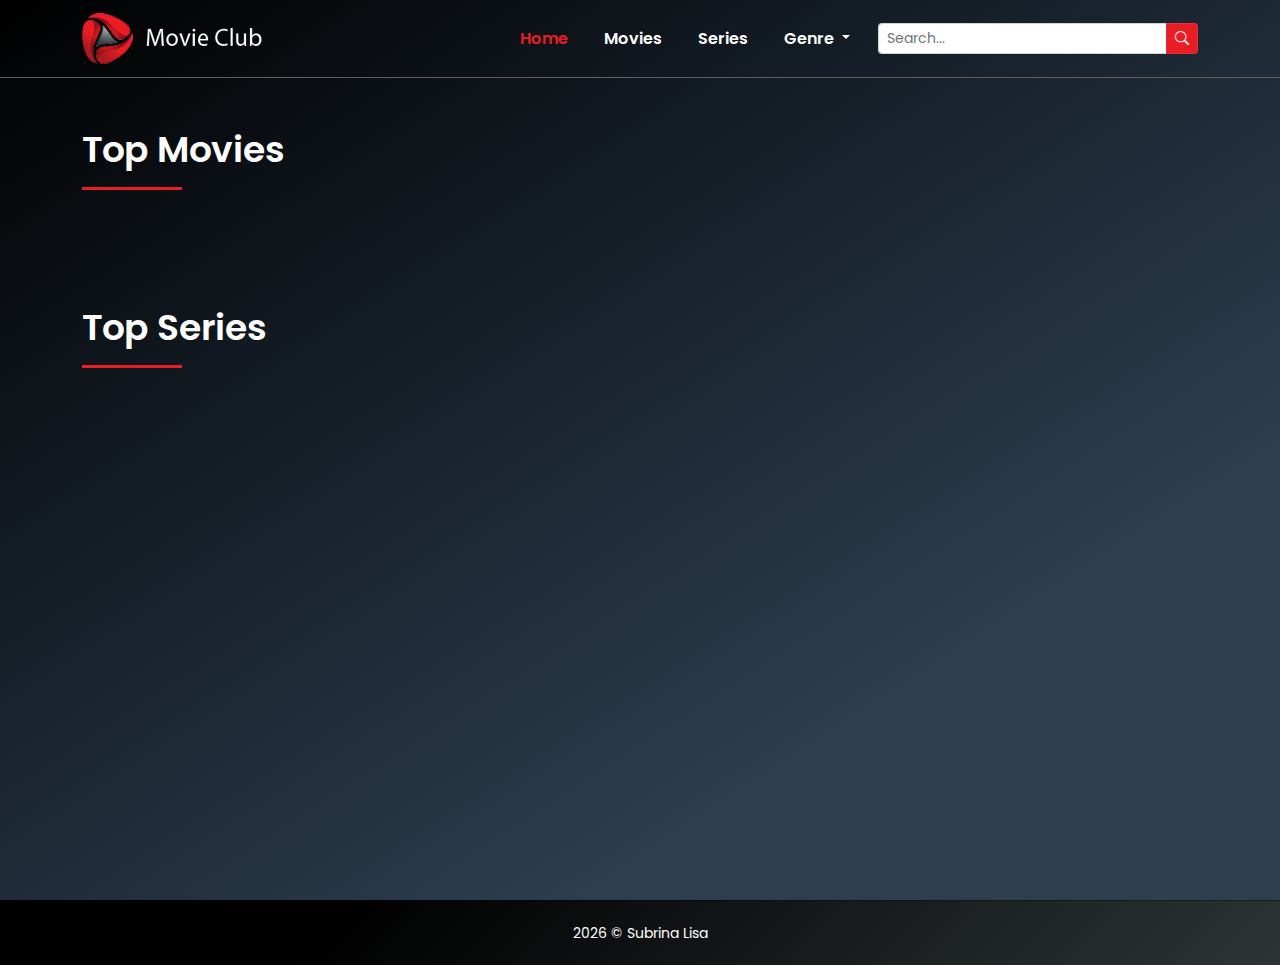
<file: index.html>
<!doctype html>
<html lang="en">

<head>
    <!-- Required meta tags -->
    <meta charset="utf-8">
    <meta name="viewport" content="width=device-width, initial-scale=1">
    <meta name="description" content="Movie Website">
    <meta name="author" content="Subrina Lisa">
    <!-- Title -->
    <title>Movie Club</title>
    <!-- Favicon -->
    <link rel="icon" type="image/png" href="assets/images/favicon.png">
    <!-- Bootstrap Stylesheet -->
    <link rel="stylesheet" href="assets/css/bootstrap.min.css">
    <!-- Icons Stylesheet -->
    <link rel="stylesheet" href="assets/icon-fontawesome/css/all.css">
    <link rel="stylesheet" href="assets/icon-bootstrap/bootstrap-icons.css">
    <!-- Plugin Stylesheet -->
    <link rel="stylesheet" href="assets/vendor/tab.css">
    <link rel="stylesheet" href="assets/vendor/owlcarousel/owl-theme.min.css">
    <link rel="stylesheet" href="assets/vendor/owlcarousel/owl-carousel.min.css">
    <link rel="stylesheet" href="assets/vendor/magnific-popup/magnific-popup.css">
    <!-- Main Stylesheet -->
    <link rel="stylesheet" href="assets/css/style.css">
</head>

<body>
    <!-- ========= Preloader ========= -->
    <div id="preloader">
        <div class="loader-wrap">
            <div class="loader">
                <div class="one"></div>
                <div class="two"></div>
                <div class="three"></div>
                <div class="four"></div>
                <div class="five"></div>
                <div class="six"></div>
                <div class="seven"></div>
                <div class="eight"></div>
            </div>
        </div>
    </div>
    <!-- ========= Header ========= -->
    <header>
        <div class="container">
            <!-- Navigation -->
            <nav class="navbar navbar-expand-md navigation-wrapper">
                <a class="navbar-brand logo" href="index.html">
                    <img src="./assets/images/logo.png" class="img-fluid" alt="">
                </a>
                <button class="navbar-toggler" type="button" data-bs-toggle="collapse" data-bs-target="#navigation">
                    <i class="bi bi-list text-white"></i>
                </button>
                <div class="collapse navbar-collapse" id="navigation">
                    <ul class="navbar-nav ms-auto text-end">
                        <li class="nav-item">
                            <a class="nav-link active" href="index.html">Home</a>
                        </li>
                        <li class="nav-item">
                            <a class="nav-link" href="movie.html">Movies</a>
                        </li>
                        <li class="nav-item">
                            <a class="nav-link" href="series.html">Series</a>
                        </li>
                        <li class="nav-item dropdown">
                            <a class="nav-link dropdown-toggle" data-bs-toggle="dropdown" role="button">
                                Genre
                            </a>
                            <ul class="dropdown-menu"></ul>
                        </li>
                    </ul>
                    <form id="search-form">
                        <div class="input-group">
                            <input type="text" class="form-control form-control-sm" placeholder="Search..." required>
                            <button class="btn btn-sm btn-danger" type="button"><i class="bi bi-search"></i></button>
                        </div>
                    </form>
                </div>
            </nav>
        </div>
    </header>
    <!-- ========= Search ========= -->
    <section class="searching">
        <div class="container">
            <div class="section-title align-self-center">
                <h2>Searching Results</h2>
                <hr>
            </div>
            <div class="row content" id="searching">
                <!-- Render Dynamically -->
            </div>
        </div>
    </section>
    <!-- ========= Top Movies ========= -->
    <section class="movies">
        <div class="container">
            <div class="section-title align-self-center">
                <h2>Top Movies</h2>
                <hr>
            </div>
            <div class="owl-carousel owl-theme" id="movies">
                <!-- Render Dynamically -->
            </div>
        </div>
    </section>
    <!-- ========= Top Series ========= -->
    <section class="series">
        <div class="container">
            <div class="section-title align-self-center">
                <h2>Top Series</h2>
                <hr>
            </div>
            <div class="owl-carousel owl-theme" id="series">
                <!-- Render Dynamically -->
            </div>
        </div>
    </section>
    <!-- ========= Footer ========= -->
    <footer>
        <div class="container">
            <small>
                <script>
                    document.write(new Date().getFullYear())
                </script> &copy; Subrina Lisa
            </small>
        </div>
    </footer>
    <!-- ========= Modal ========= -->
    <div class="modal fade" id="preview">
        <div class="modal-dialog modal-dialog-centered modal-lg">
            <div class="modal-content">
                <div class="modal-body">
                    <button type="button" class="btn" data-bs-dismiss="modal" aria-label="Close" onclick="stopVdo()"><i
                            class="bi bi-x-lg text-white"></i></button>
                    <div class="ratio ratio-16x9">
                    </div>
                </div>
            </div>
        </div>
    </div>
    <!-- ========= Js Files ========= -->
    <!-- Jquery Js -->
    <script src="assets/js/jquery-1.12.4.js"></script>
    <!-- Popper Js -->
    <script src="assets/js/popper.min.js"></script>
    <!-- Bootstrap Js -->
    <script src="assets/js/bootstrap.min.js"></script>
    <!-- Plugin Js -->
    <script src="assets/vendor/scroll-up.min.js"></script>
    <script src="assets/vendor/owlcarousel/owl-carousel.min.js"></script>
    <script src="assets/vendor/magnific-popup/magnific-popup.min.js"></script>
    <!-- Custom Js -->
    <script src="assets/js/custom.js"></script>
    <script src="assets/js/app.js"></script>
</body>

</html>
</file>
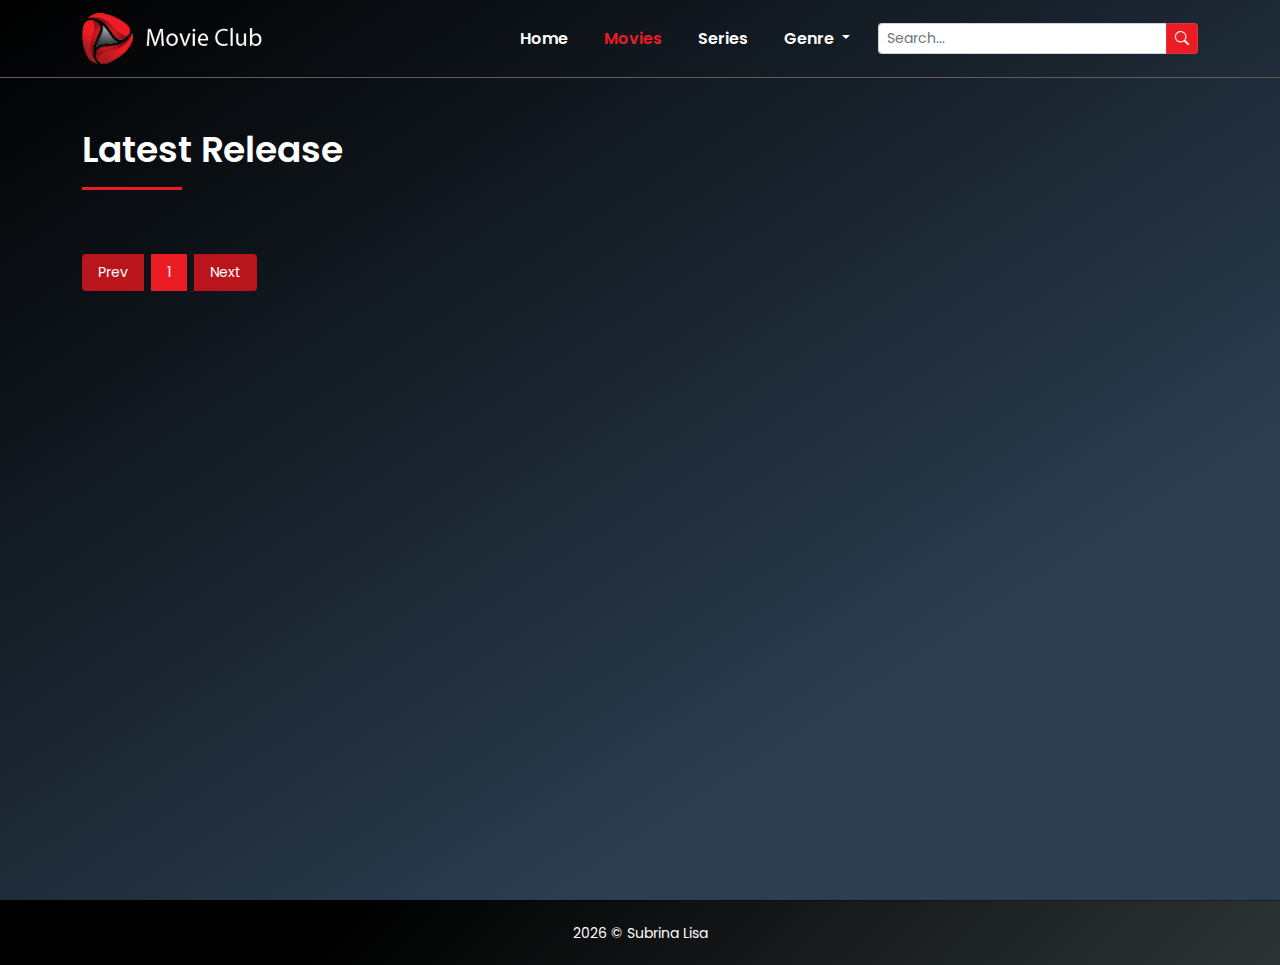
<file: movie.html>
<!doctype html>
<html lang="en">

<head>
    <!-- Required meta tags -->
    <meta charset="utf-8">
    <meta name="viewport" content="width=device-width, initial-scale=1">
    <meta name="description" content="Movie Website">
    <meta name="author" content="Subrina Lisa">
    <!-- Title -->
    <title>Movie Club</title>
    <!-- Favicon -->
    <link rel="icon" type="image/png" href="assets/images/favicon.png">
    <!-- Bootstrap Stylesheet -->
    <link rel="stylesheet" href="assets/css/bootstrap.min.css">
    <!-- Icons Stylesheet -->
    <link rel="stylesheet" href="assets/icon-fontawesome/css/all.css">
    <link rel="stylesheet" href="assets/icon-bootstrap/bootstrap-icons.css">
    <!-- Plugin Stylesheet -->
    <link rel="stylesheet" href="assets/vendor/tab.css">
    <!-- Main Stylesheet -->
    <link rel="stylesheet" href="assets/css/style.css">
</head>

<body>
    <!-- ========= Preloader ========= -->
    <div id="preloader">
        <div class="loader-wrap">
            <div class="loader">
                <div class="one"></div>
                <div class="two"></div>
                <div class="three"></div>
                <div class="four"></div>
                <div class="five"></div>
                <div class="six"></div>
                <div class="seven"></div>
                <div class="eight"></div>
            </div>
        </div>
    </div>
    <!-- ========= Header ========= -->
    <header>
        <div class="container">
            <!-- Navigation -->
            <nav class="navbar navbar-expand-md navigation-wrapper">
                <a class="navbar-brand logo" href="index.html">
                    <img src="./assets/images/logo.png" class="img-fluid" alt="">
                </a>
                <button class="navbar-toggler" type="button" data-bs-toggle="collapse" data-bs-target="#navigation">
                    <i class="bi bi-list text-white"></i>
                </button>
                <div class="collapse navbar-collapse" id="navigation">
                    <ul class="navbar-nav ms-auto text-end">
                        <li class="nav-item">
                            <a class="nav-link" href="index.html">Home</a>
                        </li>
                        <li class="nav-item">
                            <a class="nav-link" href="movie.html">Movies</a>
                        </li>
                        <li class="nav-item">
                            <a class="nav-link" href="series.html">Series</a>
                        </li>
                        <li class="nav-item dropdown">
                            <a class="nav-link dropdown-toggle" data-bs-toggle="dropdown" role="button">
                                Genre
                            </a>
                            <ul class="dropdown-menu"></ul>
                        </li>
                    </ul>
                    <form id="search-form">
                        <div class="input-group">
                            <input type="text" class="form-control form-control-sm" placeholder="Search..." required>
                            <button class="btn btn-sm btn-danger" type="button"><i class="bi bi-search"></i></button>
                        </div>
                    </form>
                </div>
            </nav>
        </div>
    </header>
    <!-- ========= Search ========= -->
    <section class="searching">
        <div class="container">
            <div class="section-title align-self-center">
                <h2>Searching Results</h2>
                <hr>
            </div>
            <div class="row content" id="searching">
                <!-- Render Dynamically -->
            </div>
        </div>
    </section>
    <!-- ========= All Movies ========= -->
    <section class="movies">
        <div class="container">
            <div class="section-title align-self-center">
                <h2>Latest Release</h2>
                <hr>
            </div>
            <div class="row content" id="movies">
                <!-- Render Dynamically -->
            </div>
            <!-- Pagination -->
            <ul class="pagination mt-5">
                <li class="page-item">
                    <a class="page-link" role="button" aria-label="Previous" id="prevBtn">
                        Prev
                    </a>
                </li>
                <li class="page-item"><a class="page-link active" role="button" id="currBtn">1</a></li>
                <li class="page-item">
                    <a class="page-link" role="button" aria-label="Next" id="nextBtn">
                        Next
                    </a>
                </li>
            </ul>
        </div>
    </section>
    <!-- ========= Footer ========= -->
    <footer>
        <div class="container">
            <small>
                <script>
                    document.write(new Date().getFullYear())
                </script> &copy; Subrina Lisa
            </small>
        </div>
    </footer>
    <!-- ========= Modal ========= -->
    <div class="modal fade" id="preview">
        <div class="modal-dialog modal-dialog-centered modal-lg">
            <div class="modal-content">
                <div class="modal-body">
                    <button type="button" class="btn" data-bs-dismiss="modal" aria-label="Close" onclick="stopVdo()"><i
                            class="bi bi-x-lg text-white"></i></button>
                    <div class="ratio ratio-16x9">
                    </div>
                </div>
            </div>
        </div>
    </div>
    <!-- Jquery Js -->
    <script src="assets/js/jquery-1.12.4.js"></script>
    <!-- Popper Js -->
    <script src="assets/js/popper.min.js"></script>
    <!-- Bootstrap Js -->
    <script src="assets/js/bootstrap.min.js"></script>
    <!-- Plugin Js -->
    <script src="assets/vendor/scroll-up.min.js"></script>
    <!-- Custom Js -->
    <script src="assets/js/custom.js"></script>
    <script src="assets/js/app.js"></script>
</body>

</html>
</file>
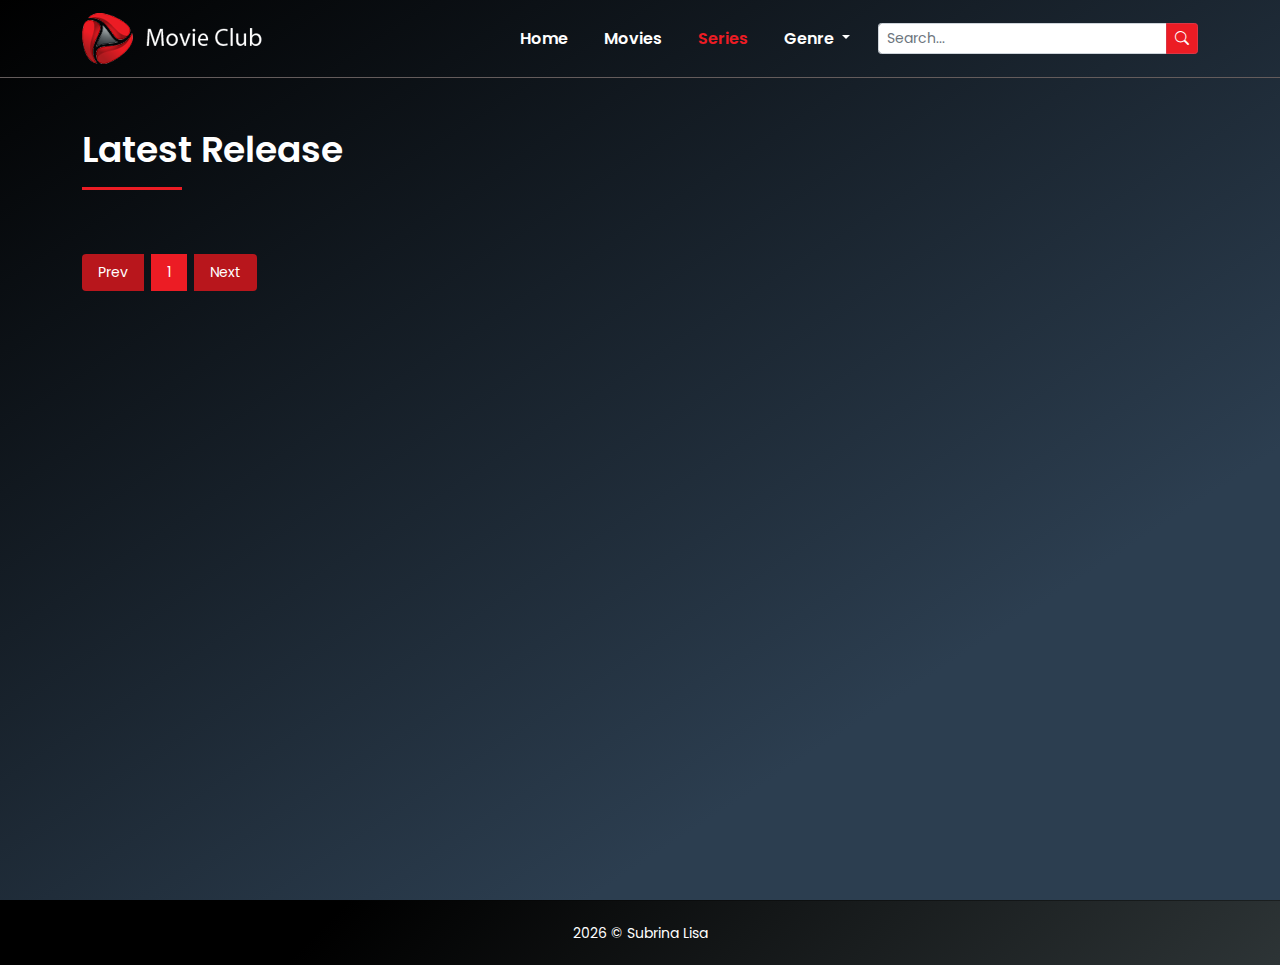
<file: series.html>
<!doctype html>
<html lang="en">

<head>
    <!-- Required meta tags -->
    <meta charset="utf-8">
    <meta name="viewport" content="width=device-width, initial-scale=1">
    <meta name="description" content="Movie Website">
    <meta name="author" content="Subrina Lisa">
    <!-- Title -->
    <title>Movie Club</title>
    <!-- Favicon -->
    <link rel="icon" type="image/png" href="assets/images/favicon.png">
    <!-- Bootstrap Stylesheet -->
    <link rel="stylesheet" href="assets/css/bootstrap.min.css">
    <!-- Icons Stylesheet -->
    <link rel="stylesheet" href="assets/icon-fontawesome/css/all.css">
    <link rel="stylesheet" href="assets/icon-bootstrap/bootstrap-icons.css">
    <!-- Plugin Stylesheet -->
    <link rel="stylesheet" href="assets/vendor/tab.css">
    <!-- Main Stylesheet -->
    <link rel="stylesheet" href="assets/css/style.css">
</head>

<body>
    <!-- ========= Preloader ========= -->
    <div id="preloader">
        <div class="loader-wrap">
            <div class="loader">
                <div class="one"></div>
                <div class="two"></div>
                <div class="three"></div>
                <div class="four"></div>
                <div class="five"></div>
                <div class="six"></div>
                <div class="seven"></div>
                <div class="eight"></div>
            </div>
        </div>
    </div>
    <!-- ========= Header ========= -->
    <header>
        <div class="container">
            <!-- Navigation -->
            <nav class="navbar navbar-expand-md navigation-wrapper">
                <a class="navbar-brand logo" href="index.html">
                    <img src="./assets/images/logo.png" class="img-fluid" alt="">
                </a>
                <button class="navbar-toggler" type="button" data-bs-toggle="collapse" data-bs-target="#navigation">
                    <i class="bi bi-list text-white"></i>
                </button>
                <div class="collapse navbar-collapse" id="navigation">
                    <ul class="navbar-nav ms-auto text-end">
                        <li class="nav-item">
                            <a class="nav-link" href="index.html">Home</a>
                        </li>
                        <li class="nav-item">
                            <a class="nav-link" href="movie.html">Movies</a>
                        </li>
                        <li class="nav-item">
                            <a class="nav-link" href="series.html">Series</a>
                        </li>
                        <li class="nav-item dropdown">
                            <a class="nav-link dropdown-toggle" data-bs-toggle="dropdown" role="button">
                                Genre
                            </a>
                            <ul class="dropdown-menu"></ul>
                        </li>
                    </ul>
                    <form id="search-form">
                        <div class="input-group">
                            <input type="text" class="form-control form-control-sm" placeholder="Search..." required>
                            <button class="btn btn-sm btn-danger" type="button"><i class="bi bi-search"></i></button>
                        </div>
                    </form>
                </div>
            </nav>
        </div>
    </header>
    <!-- ========= Search ========= -->
    <section class="searching">
        <div class="container">
            <div class="section-title align-self-center">
                <h2>Searching Results</h2>
                <hr>
            </div>
            <div class="row content" id="searching">
                <!-- Render Dynamically -->
            </div>
        </div>
    </section>
    <!-- ========= All Series ========= -->
    <section class="series">
        <div class="container">
            <div class="section-title align-self-center">
                <h2>Latest Release</h2>
                <hr>
            </div>
            <div class="row content" id="series">
                <!-- Render Dynamically -->
            </div>
            <!-- Pagination -->
            <ul class="pagination mt-5">
                <li class="page-item">
                    <a class="page-link" role="button" aria-label="Previous" id="prevBtn">
                        Prev
                    </a>
                </li>
                <li class="page-item"><a class="page-link active" role="button" id="currBtn">1</a></li>
                <li class="page-item">
                    <a class="page-link" role="button" aria-label="Next" id="nextBtn">
                        Next
                    </a>
                </li>
            </ul>
        </div>
    </section>
    <!-- ========= Footer ========= -->
    <footer>
        <div class="container">
            <small>
                <script>
                    document.write(new Date().getFullYear())
                </script> &copy; Subrina Lisa
            </small>
        </div>
    </footer>
    <!-- ========= Modal ========= -->
    <div class="modal fade" id="preview">
        <div class="modal-dialog modal-dialog-centered modal-lg">
            <div class="modal-content">
                <div class="modal-body">
                    <button type="button" class="btn" data-bs-dismiss="modal" aria-label="Close" onclick="stopVdo()"><i
                            class="bi bi-x-lg text-white"></i></button>
                    <div class="ratio ratio-16x9">
                    </div>
                </div>
            </div>
        </div>
    </div>
    <!-- ========= Js Files ========= -->
    <!-- Jquery Js -->
    <script src="assets/js/jquery-1.12.4.js"></script>
    <!-- Popper Js -->
    <script src="assets/js/popper.min.js"></script>
    <!-- Bootstrap Js -->
    <script src="assets/js/bootstrap.min.js"></script>
    <!-- Plugin Js -->
    <script src="assets/vendor/scroll-up.min.js"></script>
    <!-- Custom Js -->
    <script src="assets/js/custom.js"></script>
    <script src="assets/js/app.js"></script>
</body>

</html>
</file>
<file: assets/vendor/tab.css>
/* Tab style */
#scrollUp {
    bottom: 0;
    right: 30px;
    width: 70px;
    height: 70px;
    margin-bottom: -10px;
    padding: 10px 5px;
    font: 14px/20px sans-serif;
    text-align: center;
    text-decoration: none;
    text-shadow: 0 1px 0 #fff;
    color: #828282;
    -webkit-box-shadow: 0 0 2px 1px rgba(0, 0, 0, 0.2);
    -moz-box-shadow: 0 0 2px 1px rgba(0, 0, 0, 0.2);
    box-shadow: 0 0 2px 1px rgba(0, 0, 0, 0.2);
    background-color: #E6E6E6;
    background-image: -moz-linear-gradient(top, #EBEBEB, #DEDEDE);
    background-image: -webkit-gradient(linear, 0 0, 0 100%, from(#EBEBEB), to(#DEDEDE));
    background-image: -webkit-linear-gradient(top, #EBEBEB, #DEDEDE);
    background-image: -o-linear-gradient(top, #EBEBEB, #DEDEDE);
    background-image: linear-gradient(to bottom, #EBEBEB, #DEDEDE);
    background-repeat: repeat-x;
    -webkit-transition: margin-bottom 150ms linear;
    -moz-transition: margin-bottom 150ms linear;
    -o-transition: margin-bottom 150ms linear;
    transition: margin-bottom 150ms linear;
}

#scrollUp:hover {
    margin-bottom: 0;
}
</file>
<file: assets/css/style.css>
@import url("https://fonts.googleapis.com/css2?family=Poppins:ital,wght@0,300;0,400;0,500;0,600;0,700;1,400;1,500;1,600;1,700&display=swap");
/*--------------------------------------------------------------------
Global
---------------------------------------------------------------------*/
body {
  font-family: 'Poppins', sans-serif;
  font-size: 16px;
  font-weight: 400;
  color: #202020;
  background-image: linear-gradient(147deg, #000000 0%, #2c3e50 74%);
  min-height: 100vh;
  position: relative;
}

::-webkit-scrollbar {
  width: 12px;
}

::-webkit-scrollbar-track {
  -webkit-box-shadow: inset 0 0 5px grey;
          box-shadow: inset 0 0 5px grey;
  border-radius: 8px;
}

::-webkit-scrollbar-thumb {
  background: linear-gradient(315deg, #2d3436 0%, #000000 74%);
  border-radius: 8px;
}

h1 {
  font-size: 48px;
}

h2 {
  font-size: 36px;
}

h3 {
  font-size: 28px;
}

h4 {
  font-size: 22px;
}

h5 {
  font-size: 18px;
}

h6 {
  font-size: 16px;
}

h1,
h2,
h3,
h4,
h5,
h6,
p,
figure {
  margin: 0;
}

small {
  font-size: 14px;
}

a,
a:hover {
  color: #EC1C24;
  text-decoration: none;
}

i,
svg {
  display: inline-block;
  pointer-events: none;
}

img {
  max-width: 100%;
}

ul,
ol {
  list-style: none;
  padding: 0;
  margin: 0;
}

iframe {
  width: 100%;
}

figure {
  position: relative;
  overflow: hidden;
}

figure img {
  display: block;
  width: 100%;
  -webkit-transition: all 0.3s ease;
  transition: all 0.3s ease;
}

.btn {
  font-family: 'Poppins', sans-serif;
  -webkit-transition: all 0.3s ease;
  transition: all 0.3s ease;
}

.btn-danger {
  background: #EC1C24;
}

.btn-danger:hover {
  background: #B8161C;
}

.btn:focus,
.navbar-toggler:focus,
.form-control:focus,
.form-select:focus,
.accordion-button:focus {
  -webkit-box-shadow: none;
          box-shadow: none;
}

.pagination .page-link {
  font-size: 14px;
  border: none;
  background: #B8161C;
  color: #fff;
  margin-right: 8px;
  padding: 8px 16px;
  -webkit-transition: all 0.3s ease;
  transition: all 0.3s ease;
}

.pagination .page-link:hover,
.pagination .page-link.active {
  color: #fff;
  background: #EC1C24;
}

.owl-carousel .owl-item img {
  width: -webkit-fit-content;
  width: -moz-fit-content;
  width: fit-content;
}

.owl-theme .owl-nav.disabled + .owl-dots {
  margin-top: 20px;
}

.owl-carousel .owl-nav button.owl-next,
.owl-carousel .owl-nav button.owl-prev,
.owl-carousel button.owl-dot {
  padding: 4px 8px !important;
  background: #EC1C24 !important;
}

.owl-theme .owl-nav {
  position: absolute;
  top: -70px;
  right: 0;
}

/*--------------------------------------------------------------------
Preloader
---------------------------------------------------------------------*/
#preloader {
  background: #fff;
  position: fixed;
  top: 0;
  right: 0;
  bottom: 0;
  left: 0;
  width: 100%;
  height: 100%;
  z-index: 9999;
}

.loader-wrap {
  position: absolute;
  top: 50%;
  left: 50%;
  -webkit-transform: translate(-50%, -50%);
          transform: translate(-50%, -50%);
}

.loader {
  width: 200px;
  height: 200px;
  margin: 0 auto;
  position: relative;
  -webkit-animation: loader 5s linear infinite;
          animation: loader 5s linear infinite;
}

.loader div {
  height: 5vw;
  max-height: 100%;
  width: 2vw;
  max-width: 100%;
  margin: auto;
  border-radius: 0vw 10vw 0vw 10vw;
  -webkit-box-shadow: inset 0vw 0vw 0vw 0.1vw #EC1C24, 0vw 0vw 1.5vw 0vw #EC1C24;
          box-shadow: inset 0vw 0vw 0vw 0.1vw #EC1C24, 0vw 0vw 1.5vw 0vw #EC1C24;
  overflow: auto;
  position: absolute;
}

.loader .one {
  -webkit-transform: rotate(45deg);
          transform: rotate(45deg);
  left: 0;
  right: 0;
  top: 0;
  bottom: 7.5vw;
  -webkit-animation: animate 1s ease infinite;
          animation: animate 1s ease infinite;
}

.loader .two {
  -webkit-transform: rotate(90deg);
          transform: rotate(90deg);
  left: 5.5vw;
  right: 0;
  top: 0;
  bottom: 5.5vw;
  -webkit-animation: animate 1s .125s ease infinite;
          animation: animate 1s .125s ease infinite;
}

.loader .three {
  -webkit-transform: rotate(135deg);
          transform: rotate(135deg);
  left: 7.5vw;
  right: 0;
  top: 0;
  bottom: 0;
  -webkit-animation: animate 1s .25s ease infinite;
          animation: animate 1s .25s ease infinite;
}

.loader .four {
  -webkit-transform: rotate(180deg);
          transform: rotate(180deg);
  left: 5.5vw;
  right: 0;
  top: 5.5vw;
  bottom: 0;
  animation: animate 1s .375s ease infinite;
  -webkit-animation: animate 1s .375s ease infinite;
}

.loader .five {
  -webkit-transform: rotate(225deg);
          transform: rotate(225deg);
  left: 0;
  right: 0;
  top: 7.5vw;
  bottom: 0;
  -webkit-animation: animate 1s .5s ease infinite;
          animation: animate 1s .5s ease infinite;
}

.loader .six {
  -webkit-transform: rotate(270deg);
          transform: rotate(270deg);
  left: 0;
  right: 5.5vw;
  top: 5.5vw;
  bottom: 0;
  -webkit-animation: animate 1s .625s ease infinite;
          animation: animate 1s .625s ease infinite;
}

.loader .seven {
  -webkit-transform: rotate(315deg);
          transform: rotate(315deg);
  left: 0;
  right: 7.5vw;
  top: 0;
  bottom: 0;
  -webkit-animation: animate 1s .750s ease infinite;
          animation: animate 1s .750s ease infinite;
}

.loader .eight {
  -webkit-transform: rotate(360deg);
          transform: rotate(360deg);
  left: 0;
  right: 5.5vw;
  top: 0;
  bottom: 5.5vw;
  -webkit-animation: animate 1s .875s ease infinite;
          animation: animate 1s .875s ease infinite;
}

@-webkit-keyframes loader {
  0% {
    -webkit-transform: rotate(0deg);
            transform: rotate(0deg);
  }
  100% {
    -webkit-transform: rotate(-360deg);
            transform: rotate(-360deg);
  }
}

@keyframes loader {
  0% {
    -webkit-transform: rotate(0deg);
            transform: rotate(0deg);
  }
  100% {
    -webkit-transform: rotate(-360deg);
            transform: rotate(-360deg);
  }
}

@-webkit-keyframes animate {
  50% {
    -webkit-box-shadow: inset 0vw 0vw 0vw 0.1vw #B8161C, 0vw 0vw 1.5vw 0vw #B8161C;
            box-shadow: inset 0vw 0vw 0vw 0.1vw #B8161C, 0vw 0vw 1.5vw 0vw #B8161C;
  }
}

@keyframes animate {
  50% {
    -webkit-box-shadow: inset 0vw 0vw 0vw 0.1vw #B8161C, 0vw 0vw 1.5vw 0vw #B8161C;
            box-shadow: inset 0vw 0vw 0vw 0.1vw #B8161C, 0vw 0vw 1.5vw 0vw #B8161C;
  }
}

/*--------------------------------------------------------------------
Scroll Up
---------------------------------------------------------------------*/
#scrollUp {
  color: #fff !important;
  line-height: 30px;
  padding: 0;
  border-radius: 5px 5px 0 0;
  background: #EC1C24;
  height: 30px;
  margin-bottom: 0;
  -webkit-transition: all 0.3s ease;
  transition: all 0.3s ease;
  z-index: 100 !important;
}

#scrollUp:hover {
  height: 50px;
}

/*--------------------------------------------------------------------
Header
---------------------------------------------------------------------*/
header {
  border-bottom: 1px solid #645c5c;
}

.navigation-wrapper {
  padding: 8px 0;
}

.navigation-wrapper .nav-link {
  font-size: 16px;
  font-weight: 600;
  color: #fff;
  margin: 0 10px;
}

.navigation-wrapper .nav-link.active {
  color: #EC1C24;
}

.navigation-wrapper .nav-item:last-child .nav-link {
  margin-right: 0;
}

.navigation-wrapper form {
  margin-left: 20px;
}

.dropdown-item {
  font-size: 14px;
}

.searching {
  display: none;
}

/*--------------------------------------------------------------------
Section
---------------------------------------------------------------------*/
section {
  padding: 50px 0;
}

.section-title h2 {
  font-size: 36px;
  font-weight: 600;
  color: #fff;
  text-transform: capitalize;
}

.section-title hr {
  width: 100px;
  height: 3px;
  background: #EC1C24;
  opacity: 1;
}

.single .card {
  color: #fff;
  margin-top: 20px;
  background: rgba(0, 0, 0, 0.4);
  border: none;
  border-radius: 3px;
  -webkit-border-radius: 3px;
  -moz-border-radius: 3px;
  -ms-border-radius: 3px;
  -o-border-radius: 3px;
  overflow: hidden;
  z-index: 1;
}

.single .card figure span {
  display: inline-block;
  padding: 4px 16px;
  position: absolute;
  top: 0;
  left: 0;
  background: #EC1C24;
  border-bottom-right-radius: 5px;
}

.single .card-body .name {
  margin-right: 8px;
  height: 50px;
  overflow: hidden;
}

.single .card-footer {
  color: #fff;
  background-image: linear-gradient(147deg, #000000 0%, #2c3e50 74%);
  width: 100%;
  height: 70%;
  overflow: hidden;
  position: absolute;
  bottom: -1000px;
  -webkit-transition: all 0.3s ease;
  transition: all 0.3s ease;
  z-index: 2;
}

.single .card-footer h6 {
  font-size: 17px;
  font-weight: 600;
  color: #fff;
  text-transform: uppercase;
  letter-spacing: 4px;
}

.single .card-footer hr {
  margin: 8px 0;
  opacity: 0.9;
}

.single .card-footer p {
  line-height: 25px;
  height: 150px;
  overflow: hidden;
  margin-bottom: 16px;
}

.single .card-footer button {
  font-size: 14px;
  font-weight: 400;
  color: #fff;
  border: 1px solid #fff;
}

.single .card-footer button:hover {
  color: #202020;
  background: #fff;
}

.single .card:hover img {
  transform: scale(1.2);
  -webkit-transform: scale(1.2);
  -moz-transform: scale(1.2);
  -ms-transform: scale(1.2);
  -o-transform: scale(1.2);
}

.single .card:hover .card-footer {
  bottom: 0;
}

.single figure img {
  display: block;
  width: 100%;
}

/*--------------------------------------------------------------------
Modal
---------------------------------------------------------------------*/
.modal-content {
  background: rgba(0, 0, 0, 0.8);
}

.modal-body {
  position: relative;
}

.modal-body button {
  display: block;
  margin-left: auto;
}

/*--------------------------------------------------------------------
Footer
---------------------------------------------------------------------*/
footer {
  color: #fff;
  text-align: center;
  padding: 20px 0;
  background: linear-gradient(315deg, #2d3436 0%, #000000 74%);
  border-top: 1px solid rgba(0, 0, 0, 0.4);
  width: 100%;
  position: absolute;
  top: 100%;
}

/*--------------------------------------------------------------------
Responsive
---------------------------------------------------------------------*/
@media (max-width: 767.98px) {
  .navigation-wrapper {
    border-bottom: 1px solid #645c5c;
  }
  .navigation-wrapper .nav-link {
    padding: 8px 16px 0;
    margin: 0;
  }
  .navigation-wrapper form {
    margin: 12px 16px 0;
  }
  .banner h1 {
    font-size: 36px;
  }
  .banner img {
    margin-top: 30px;
  }
  .owl-theme .owl-nav {
    position: absolute;
    top: 100%;
    right: unset;
    left: 50%;
    -webkit-transform: translateX(-50%);
            transform: translateX(-50%);
  }
}

@media (min-width: 768px) and (max-width: 991.98px) {
  .banner h1 {
    font-size: 26px;
  }
}

@media (min-width: 992px) and (max-width: 1199.98px) {
  .banner h1 {
    font-size: 36px;
  }
}
/*# sourceMappingURL=style.css.map */
</file>
